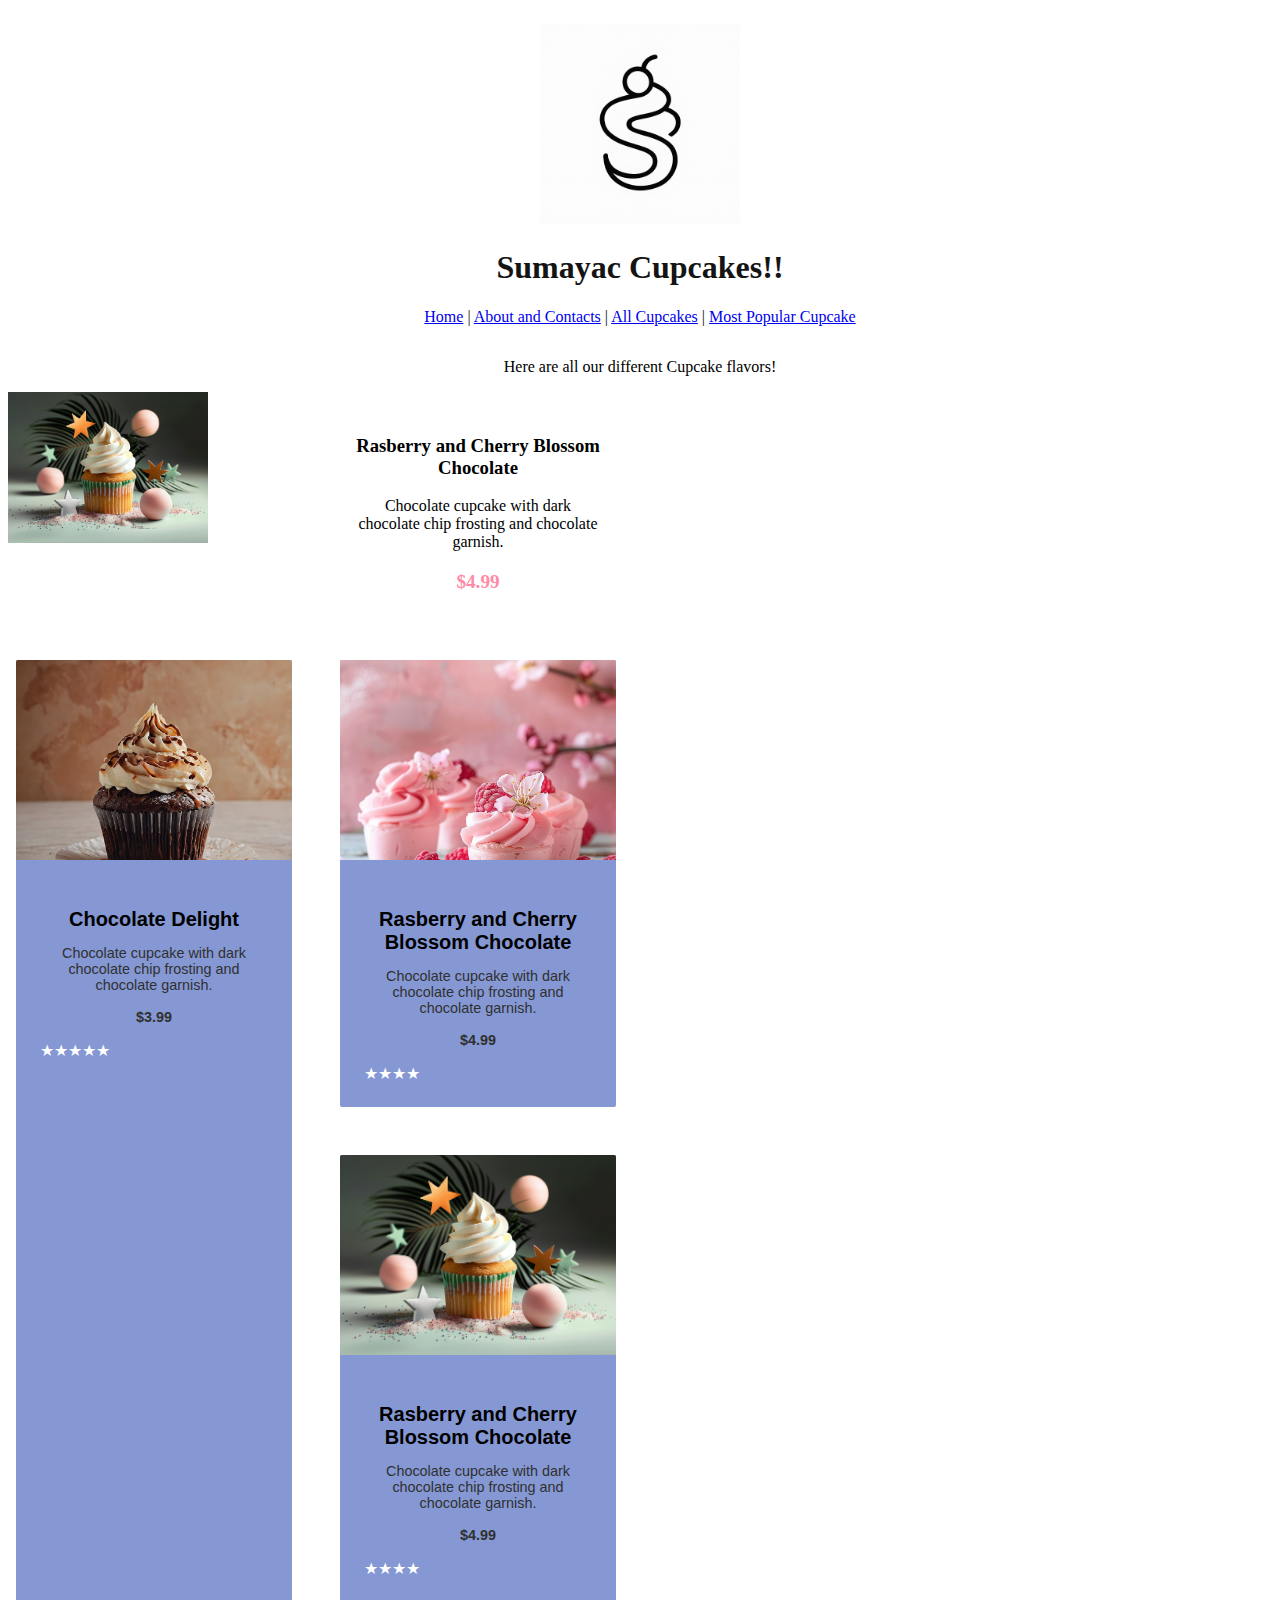
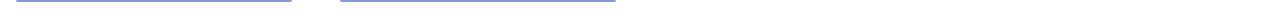
<file: cupcakes-page.html>
<!DOCTYPE html>
<html lang="en">
<head>
    <meta charset="UTF-8">
    <meta name="viewport" content="width=device-width, initial-scale=1.0">
    <title>Sumayas Cupcake's!!!</title>
    <link rel="stylesheet" href="css/style.css">
</head>

<body>
    <header>

        <img src="images/sumayas-cupcake-logo.png" alt="Sumayas logo"> <!---add logo image from ai chatgbt-->

        <h1>Sumayac Cupcakes!!</h1>

        <nav>
            <a href="index.html">Home</a> |
            <a href="aboutpage.html">About and Contacts</a> |
            <a href="cupcakes-page.html">All Cupcakes</a> |
            <a href="individual-cupcake.html">Most Popular Cupcake</a>
        </nav>
        
    </header>

    <main>
        <p>Here are all our different Cupcake flavors!</p>


            </article>
    
                <!--(3) Cupcake Flavor (NAME HERE)-->
                <article class="card-grid">
                    <img src="images/cupcake-image-plane.jpeg" alt="Dark Chocolate Cupcake">
                    <div class="card-content">
                        
                        <!--Name of cupcake-->
                        <h3>Rasberry and Cherry Blossom Chocolate</h3>
        
                        <!--discription-->
                        <p>Chocolate cupcake with dark chocolate chip frosting and chocolate garnish.</p>
                       
                        <!--Price-->
                        <p class="price">$4.99</p>
                        
                        <!--Star Rating-->
                        <div class="card-footer">
                            <span class="rating">★★★★★</span>
                        </div>
        
                    </div>

    

    <!--CUPCAKE CARD (1)-->
    </article>
        <div class="card-grid">

            <article class="card featured">
            
                <!--Card Image - Cupcake-->
                <img src="images/cupcake-image-brown.jpeg" alt="Cupcake">
                <div class="card-content">
                    
                    <!--Name of cupcake-->
                    <h3>Chocolate Delight</h3>
                    
                     <!--discription-->
                    <p>Chocolate cupcake with dark chocolate chip frosting and chocolate garnish.</p>
                    
                     <!--Price-->
                    <p class="price">$3.99</p>
                    
                    <!--Star Rating-->
                    <div class="card-footer">
                        <span class="rating">★★★★★</span>
                    </div>
                 </div>
        </article>

    <!--CUPCAKE CARD (2)-->
    </article>
        <div class="card-grid">

        <article class="card featured">
    
        <!--Card Image - Cupcake-->
        <img src="images/cupcake-image-pink.jpeg" alt="Cupcake">
        <div class="card-content">
            
            <!--Name of cupcake-->
            <h3>Rasberry and Cherry Blossom Chocolate</h3>
            
             <!--discription-->
            <p>Chocolate cupcake with dark chocolate chip frosting and chocolate garnish.</p>
            
             <!--Price-->
            <p class="price">$4.99</p>
            
            <!--Star Rating-->
            <div class="card-footer">
                <span class="rating">★★★★</span>
            </div>
         </div>
</article>

    <!--CUPCAKE CARD (3)-->
    </article>
    <div class="card-grid">

        <article class="card featured">

            <!--Card Image - Cupcake-->
            <img src="images/cupcake-image-plane.jpeg" alt="Cupcake">
            <div class="card-content">
    
            <!--Name of cupcake-->
            <h3>Rasberry and Cherry Blossom Chocolate</h3>
    
            <!--discription-->
            <p>Chocolate cupcake with dark chocolate chip frosting and chocolate garnish.</p>
    
            <!--Price-->
            <p class="price">$4.99</p>
    
        <!--Star Rating-->
         <div class="card-footer">
             <span class="rating">★★★★</span>
        </div>
     </div>
    </article>

    


    </main>


    
</body>
</html>
</file>
<file: css/style.css>
img{
    width: 200px;
}

header {
    color: rgb(20, 20, 20);
    padding: 1rem;
    text-align: center;
}

p{
    text-align: center;
}

/* Cupcake Card*/

.card-grid {
    display: grid;
    grid-template-columns: repeat(auto-fill, minmax(250px, 1fr));
    gap: 2rem;
    
}

.card {
    background-color: rgb(133, 152, 212);
    border-radius: 10px;
    overflow: hidden;
    border: 8px solid white;
}

.card img {
    width: 100%;
    height: 200px;
    object-fit: cover;
}

.card-content {
    padding: 1.5rem;
    text-align: center;
}

.card h3 {
    font-family: 'Segoe UI', Tahoma, Geneva, Verdana, sans-serif;
    font-size: 1.25rem;
    margin-bottom: 0.5rem;
    color: #000000;
}

.card p {
    font-family: 'Segoe UI', Tahoma, Geneva, Verdana, sans-serif;

    color: #303030;
    margin-bottom: 1rem;
    font-size: 0.9rem;
}

.price {
    font-weight: 700;
    color: #ff8ba7;
    font-size: 1.2rem;
    margin-bottom: 1rem;
}

.card-footer {
    display: flex;
    justify-content: space-between;
    align-items: center;
}

.rating {
    color: #ffffff;
    text-align: center;
    justify-content: center;
}

.featured {
    position: relative;
}
</file>
